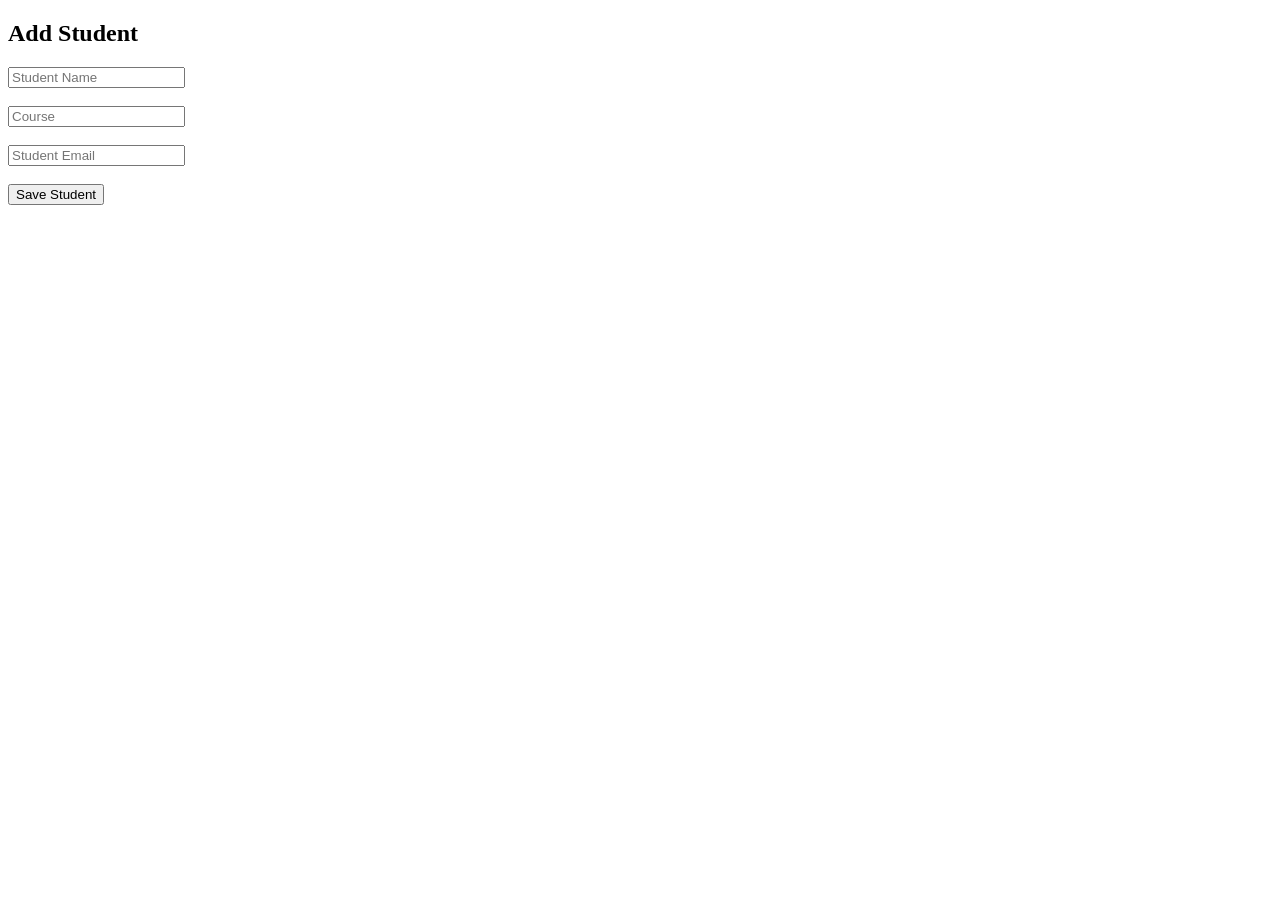
<file: templates/add_student.html>
<!DOCTYPE html>
<html>
<head>
    <title>Add Student</title>
</head>

<body>

<h2>Add Student</h2>

<form method="POST">

    <input type="text"
           name="name"
           placeholder="Student Name"
           required>

    <br><br>

    <input type="text"
           name="course"
           placeholder="Course"
           required>

    <br><br>

    <input type="email"
           name="email"
           placeholder="Student Email"
           required>

    <br><br>

    <button type="submit">
        Save Student
    </button>

</form>

</body>
</html>
</file>
